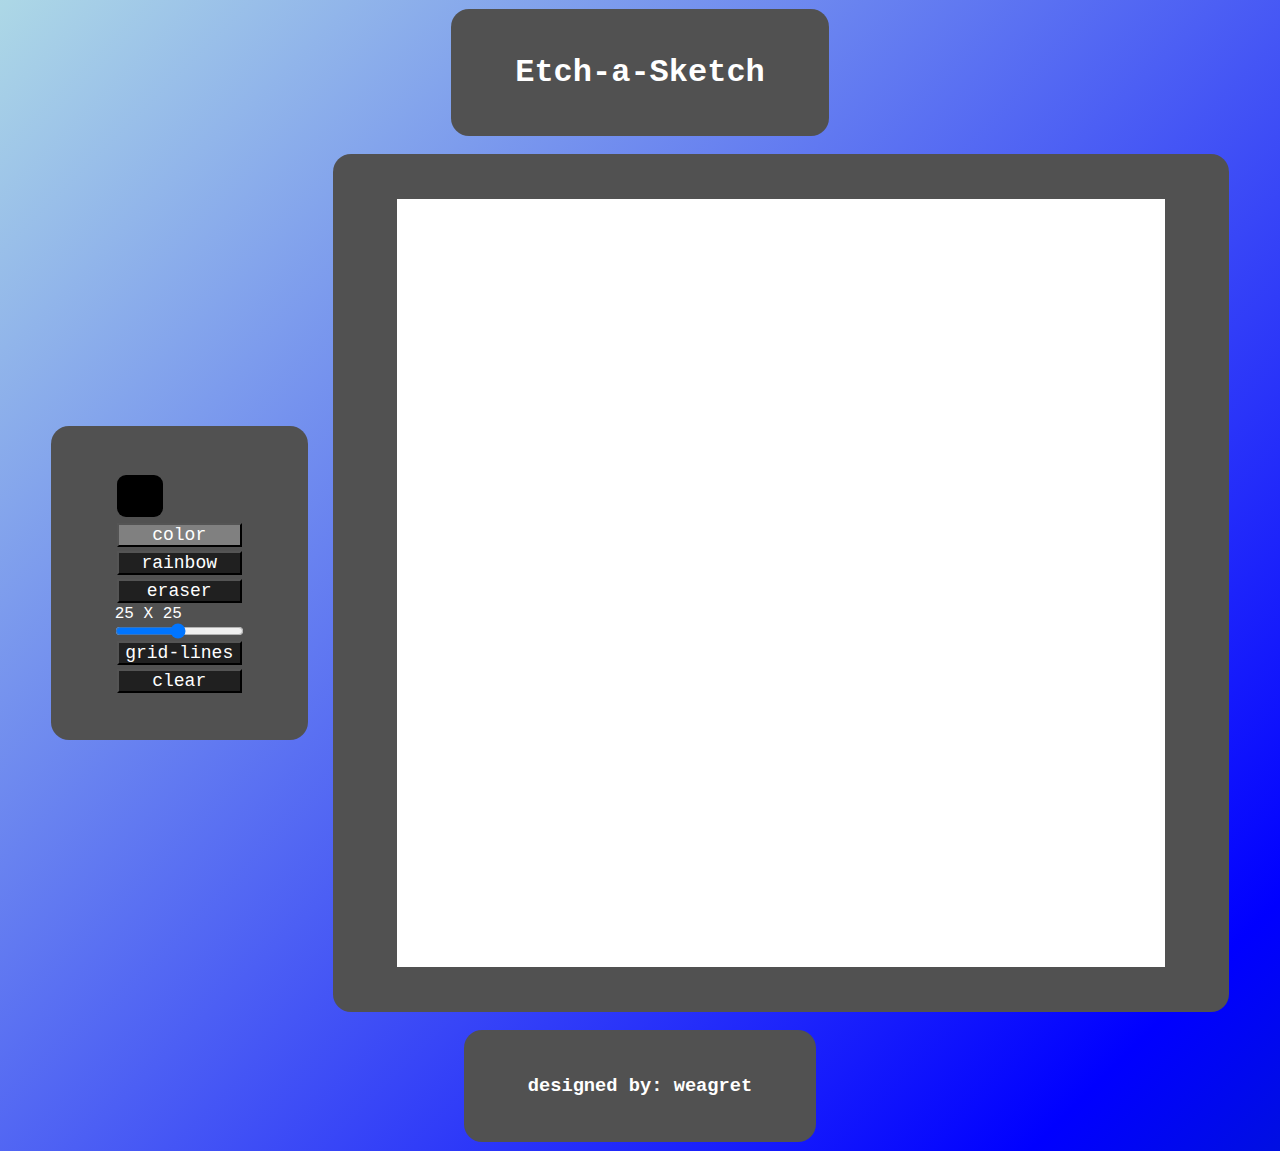
<file: index.html>
<!DOCTYPE html>
<html lang="en">
<head>
    <meta charset="UTF-8">
    <meta name="viewport" content="width=device-width, initial-scale=1.0">
    <link rel="stylesheet" href="./src/styles/style.css">
    <title>Etch-a-Sketch</title>
</head>
<body>
    <header>
        <a href="https://github.com/weagret/Etch-a-Sketch"><h1>Etch-a-Sketch</h1></a>
    </header>
    <main>
        <div class="settings">
            <input type="color" value="#000000">
            <button>color</button>
            <button>rainbow</button>
            <button>eraser</button>

            <p>25 X 25</p>
            <input type="range" min="1" max="50" value="25" onchange="updateRangeInput()">

            <button>grid-lines</button>
            <button>clear</button>
        </div>
        <div class="container">
        </div>
    </main>
    <footer>
        <a href="https://github.com/weagret"><h3>designed by: weagret</h3></a>
    </footer>
    <script src="./src/js/script.js"></script>
</body>
</html>
</file>
<file: src/styles/style.css>
* {
    font-family: 'Courier New', Courier, monospace;
    color: white;
    margin: 0;
    padding: 0;
}
body {
    display: flex;
    flex-direction: column;

	background: linear-gradient(-45deg, yellow, red, green, blue, lightblue);
	background-size: 400% 400%;
	animation: gradient 15s ease infinite;
	height: 100vh;
}
a {
    text-decoration: none;
}
h1, h3, .container, .settings {
    margin: 1vh 1vw;
    padding: 5vh 5vw;
    border-radius: 2vh;
    background-color: #515151;
}
h1:hover, h3:hover, .container:hover, .settings:hover {
    box-shadow: 1vw 1vh black;
}
button {
    font-size: large;
    background-color: #202020;
    margin: 2px;
}
button:hover {
    padding: 3px;
    margin: 0;
    cursor: pointer;
}
input[type=color] {
    appearance: none;
    width: 50px;
    height: 50px;
    background-color: transparent;
    border: none;
    cursor: pointer;
}
input[type=color]::-webkit-color-swatch {
    border-radius: 1vh;
    border: none;
}
input[type=color]::-moz-color-swatch {
    border-radius: 1vh;
    border: none;
}
header, main, footer, .container {
    display: flex;
    justify-content: center;
    align-items: center;
}
main {
    flex: 1;
    flex-wrap: wrap;
}
.settings {
    display: flex;
    flex-direction: column;
}

@keyframes gradient {
    0% {
        background-position: 0% 50%;
    }
    50% {
        background-position: 100% 50%;
    }
    100% {
        background-position: 0% 50%;
    }
}
.container {
    width: 60vw;
    height: 60vw;
}
.elem {
    box-sizing: border-box;
    -moz-box-sizing: border-box;
    -webkit-box-sizing: border-box;
    background-color: white;
}
.border {
    border: 1px solid #C2C2C2;
}
</file>
